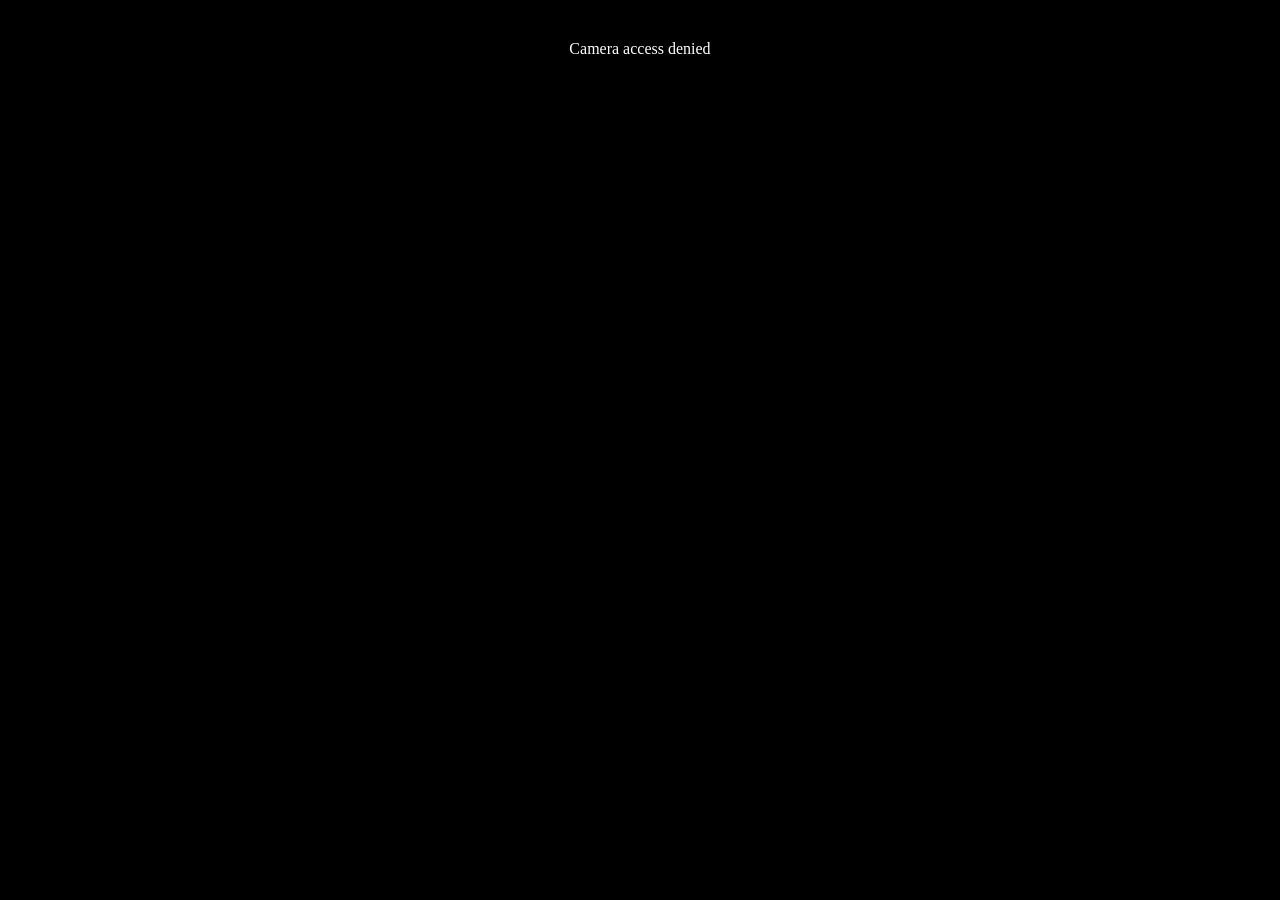
<file: app/camera.html>
<!DOCTYPE html>
<html lang="en">
<head>
<meta charset="UTF-8">
<meta name="viewport" content="width=device-width, initial-scale=1.0">
<title>Dance Mirror — Camera</title>
<style>
* { margin: 0; padding: 0; box-sizing: border-box; }
body { background: #000; overflow: hidden; }
video {
    width: 100vw; height: 100vh;
    object-fit: contain;
    transform: scaleX(-1);
}
</style>
</head>
<body>
<video id="cam" autoplay playsinline></video>
<script>
navigator.mediaDevices.getUserMedia({ video: { width: { ideal: 1920 }, height: { ideal: 1080 } } })
    .then(function(stream) { document.getElementById('cam').srcObject = stream; })
    .catch(function() { document.body.innerHTML = '<p style="color:#fff;text-align:center;padding:40px;">Camera access denied</p>'; });
</script>
</body>
</html>
</file>
